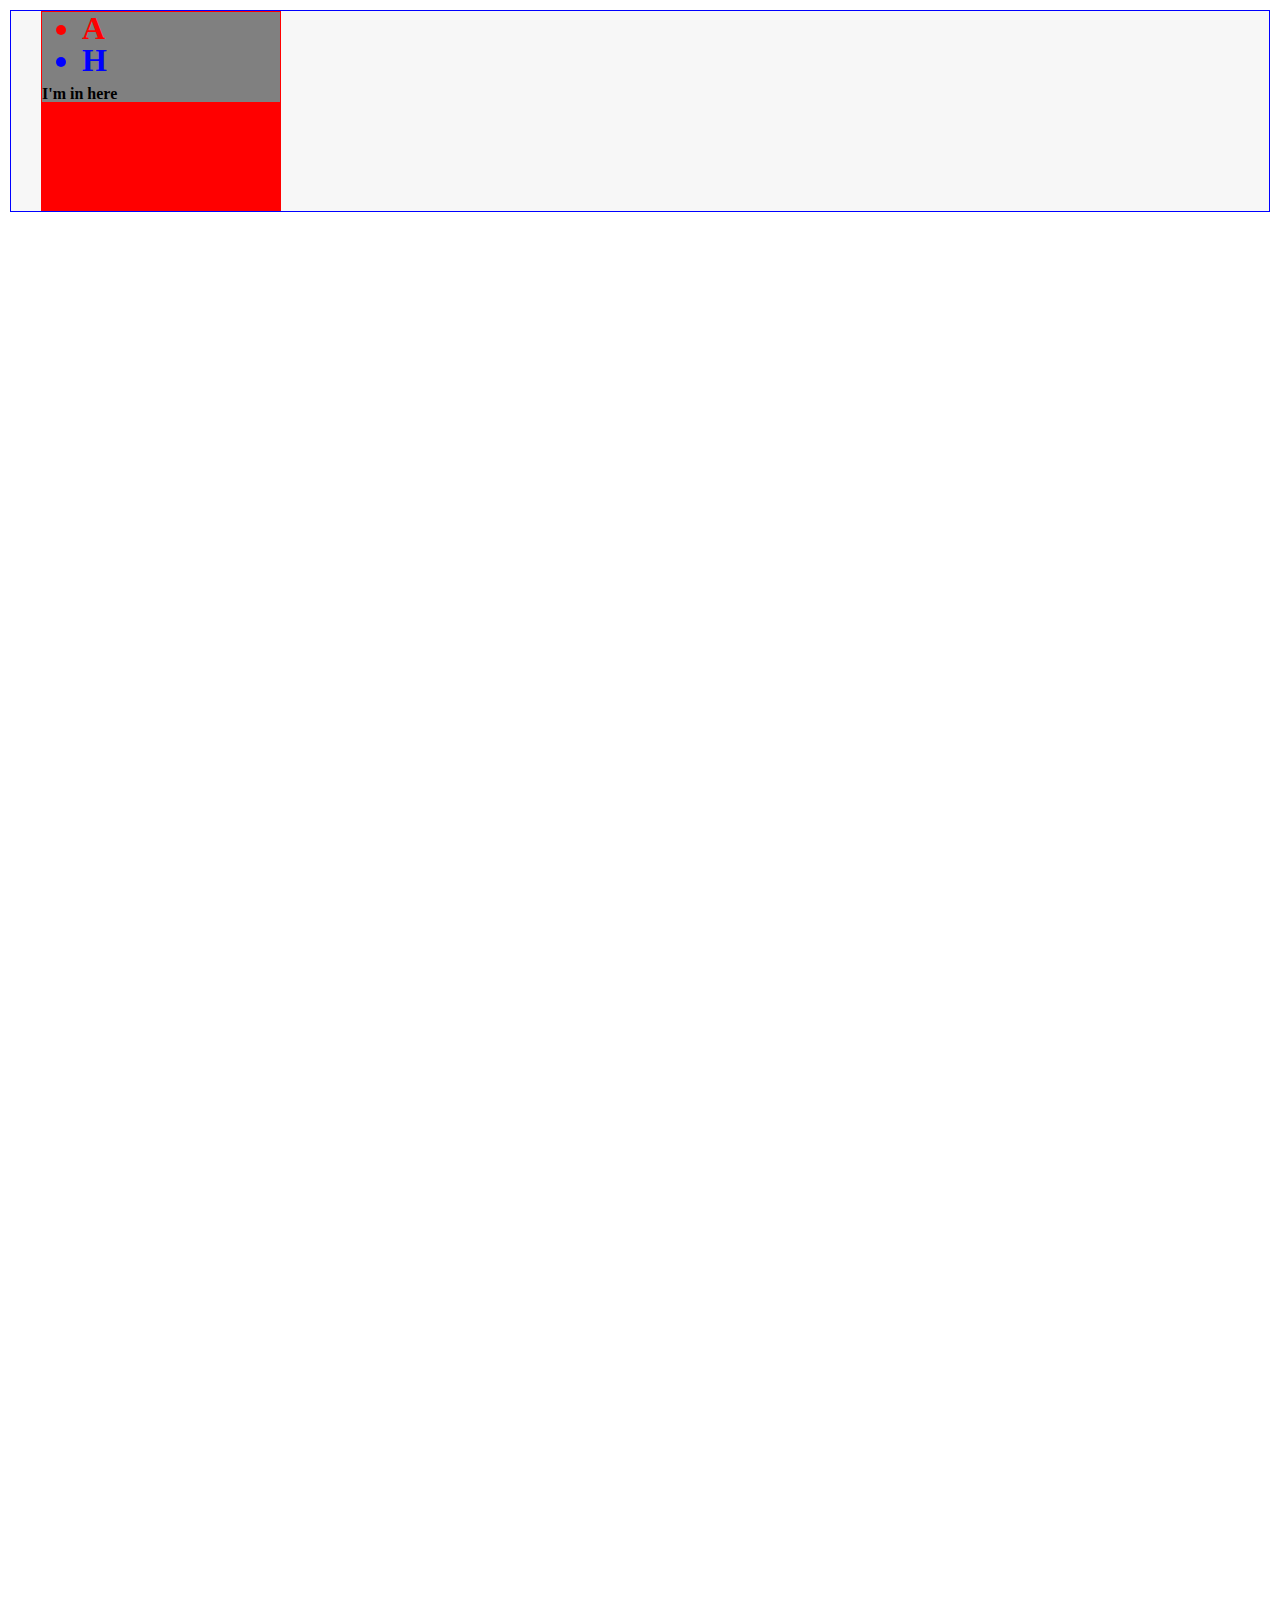
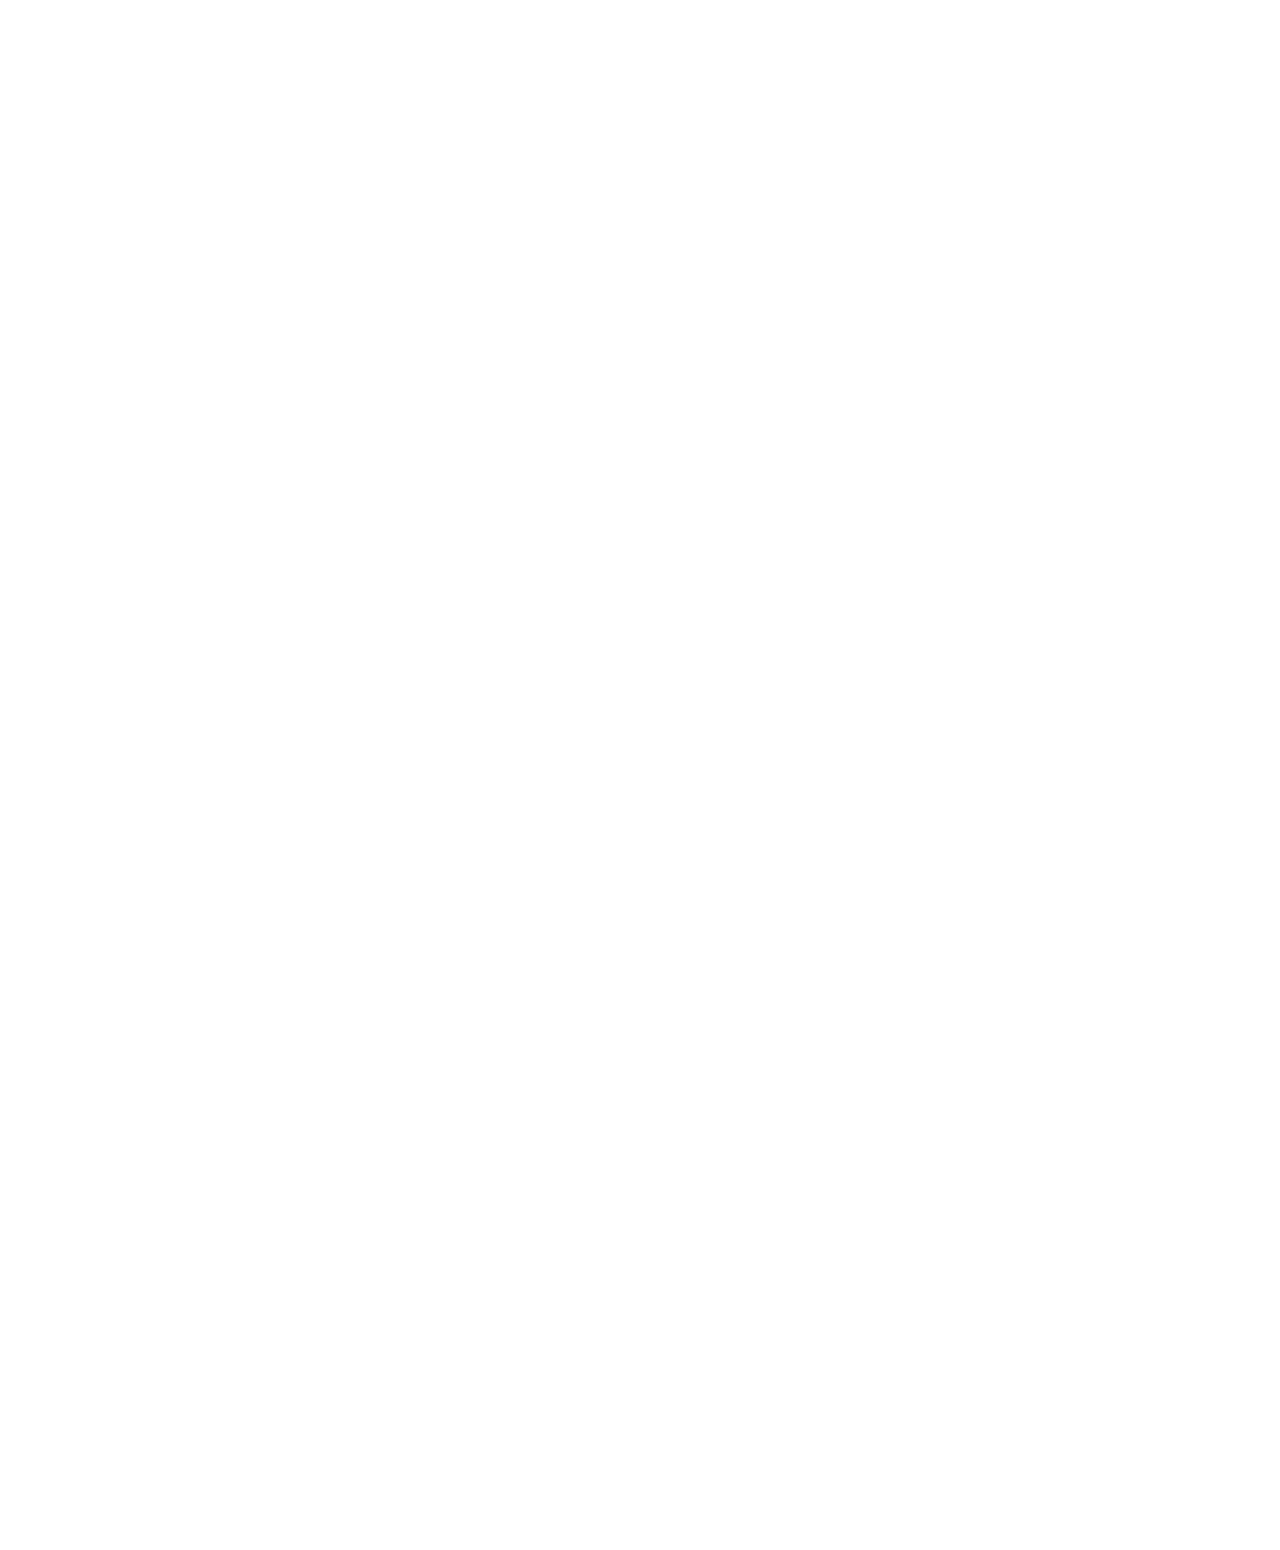
<file: index.html>
<!DOCTYPE html>
<html>
  <head>
    <meta charset="utf-8">
    <meta name="viewport" content="width=device-width, initial-scale=1, maximum-scale=1">
    <title>Jingle Jumble</title>
    <link href="https://maxcdn.bootstrapcdn.com/bootstrap/3.3.5/css/bootstrap.min.css" rel="stylesheet" type="text/css" />
    <!--
    <link href="examples/fixed-positioning.css" rel="stylesheet" type="text/css" />
    <link href="examples/main.css" rel="stylesheet" type="text/css" />
    -->
    <link href="app/theme/css/jingle-styles.css" rel="stylesheet" type="text/css" />
    <style>


    </style>
  </head>
 <body>
<!--
  <div id="bg1" data-0="background-position:0px 0px;" data-end="background-position:-500px -10000px;"></div>
  <div id="bg2" data-0="background-position:0px 0px;" data-end="background-position:-500px -8000px;"></div>
  <div id="bg3" data-0="background-position:0px 0px;" data-end="background-position:-500px -6000px;"></div>
-->


<div class="flex-container">

  <div class="outter-container">
    <div class="inner-container">


      <div id="phrase-container" class="main">
        <div id="letters-container">
          
          <ul class="letter-list">
            <li class="letter-jumbled" >A</li>
            <li class="letter" >H</li>
          </ul>          


<div data-start="transform: scaleY(1)" data-1250-start="transform: scaleY(200)" data-2250-start="transform: scaleY(1)" anchor-target="body">I'm in here</div>


        </div>
      </div>
    </div>
  </div>
  
</div>




  <script type="text/javascript" src="dist/skrollr.min.js"></script>
  <script type="text/javascript">



    var phrases = [
      ["Happy Holidays", "Aloha Dippy Shy", "Ladyship Ya Hop", "Daily Happy Ohs", "Shady Hay I Plop",  "Dial Pay Hop Shy"],
      ["Joy and Peace", "A Pecan Joyed", "Daily Happy Ohs", "Shady Hay I Plop", "Dial Pay Hop Shy"],
      ["Merry and Bright", "Band Tiger Myrrh", "Breath Drying Mr", "Grab Nerdy Mirth", "Agent Bird Myrrh", "Mr Bath Nerdy Rig"],
      ["Hope and Joy", "A Dopey John", "Pay John Doe", "Jade Hypo No", "Hop Ad Enjoy"],
      ["Happy New Year", "Hyena Awry Pep", "Napper Way Hey", "A Yarn Peep Why", "Away He Pen Pry"],
      ["Calm and Bright", "Brag Latch Mind", "Barn Mad Giltch", "Bald ag Inch Mr", "Clad Hang Bit Mr"],
      ["Happy Everything", "Gather Envy Hippy", "Vegan He Pithy Pry", "Gravy He Ten Hippy"],
      ["Jingle Bells", "Bell Lens Jig", "Nib Leg Jells", "Bin Gels Jell", "Big Jell Lens"],
      ["Holiday Cheer", "Yea Chloride", "Each Idyl Hero", "Achy Deli Hoer", "El Heady Choir", "Ahoy Chile Red", "A Echo Idly Her"],
      ["Tis The Season", "Hesitate Sons", "Instate Shoes", "Stashes Tie On", "Siesta To Hens"],
      ["Enjoy Every Moment", "Yeomen Never Jot My", "Emote Over My Jenny", "Joey Memo Rent Envy", "Mere One Envy Jot My"]
    ];


    console.log(phrases[0]);


  </script>
  <script type="text/javascript">
    skrollr.init();
  </script>
 </body>
</html>
</file>
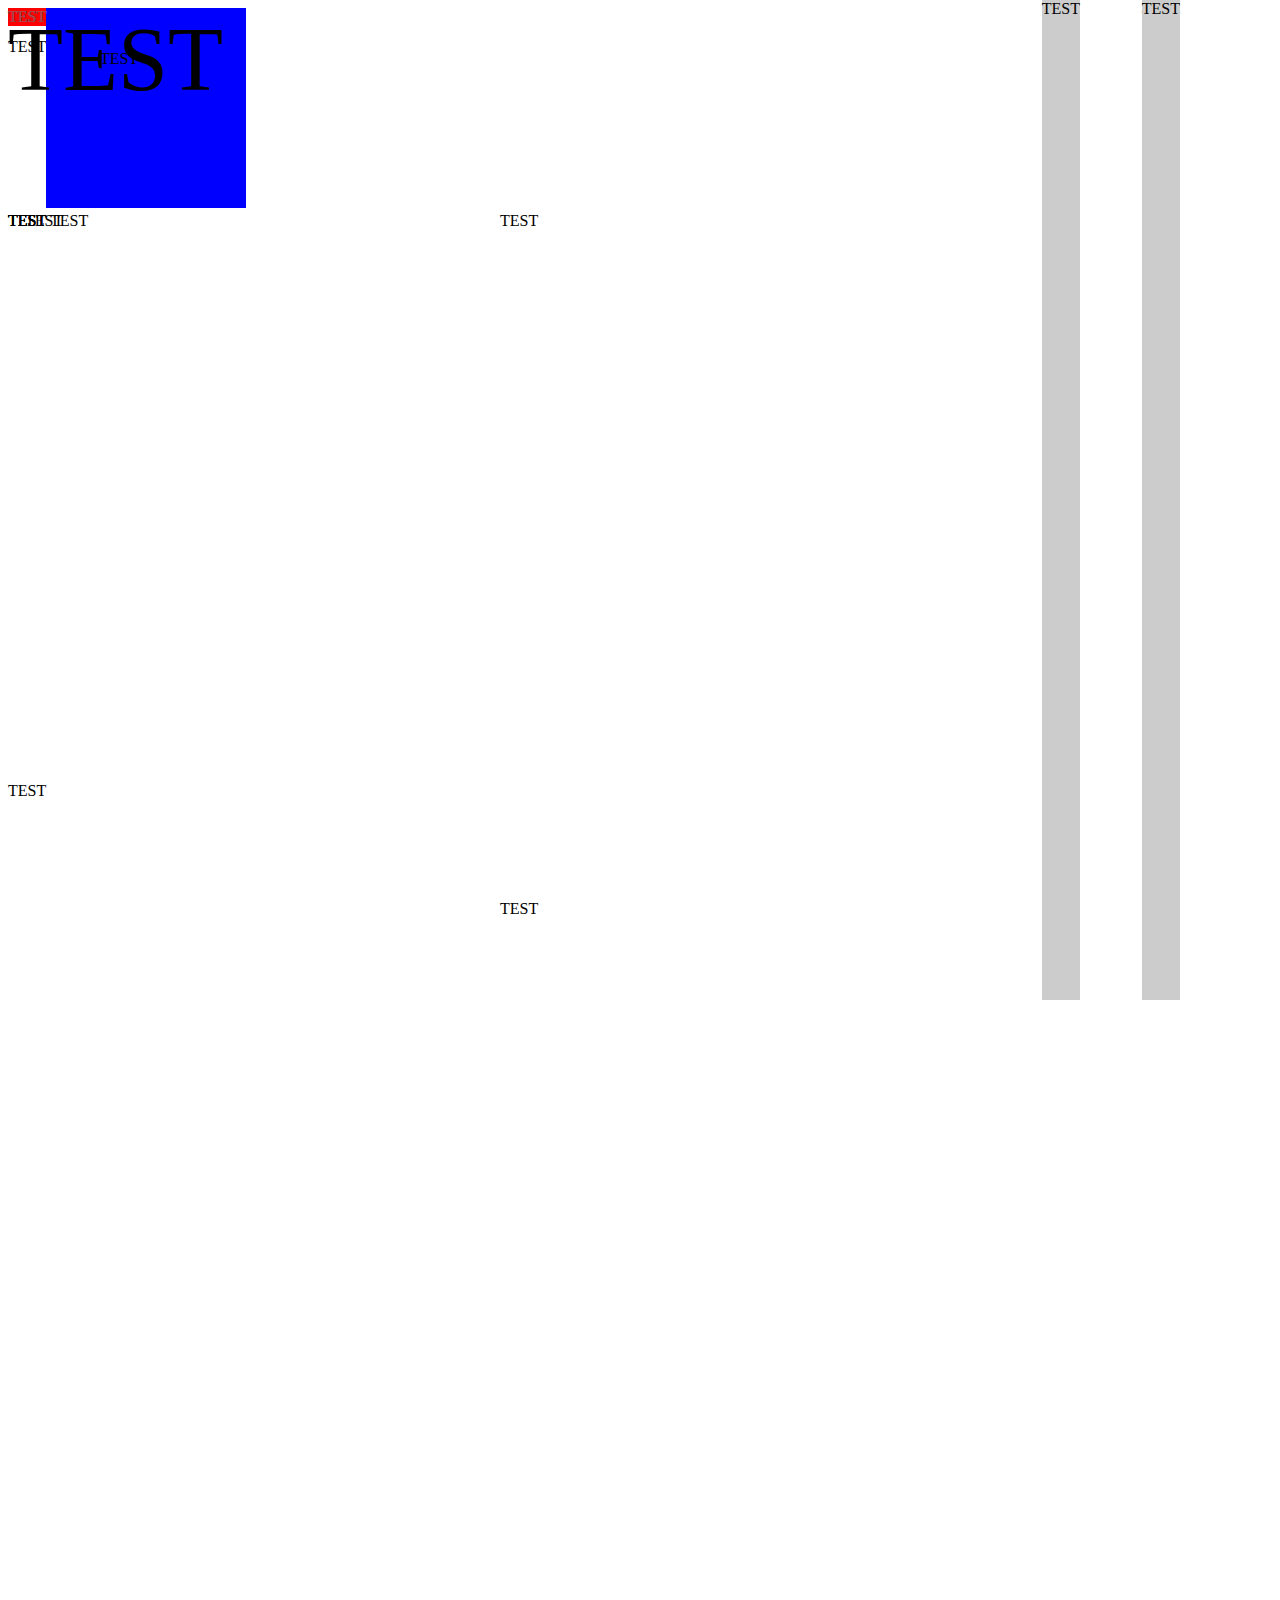
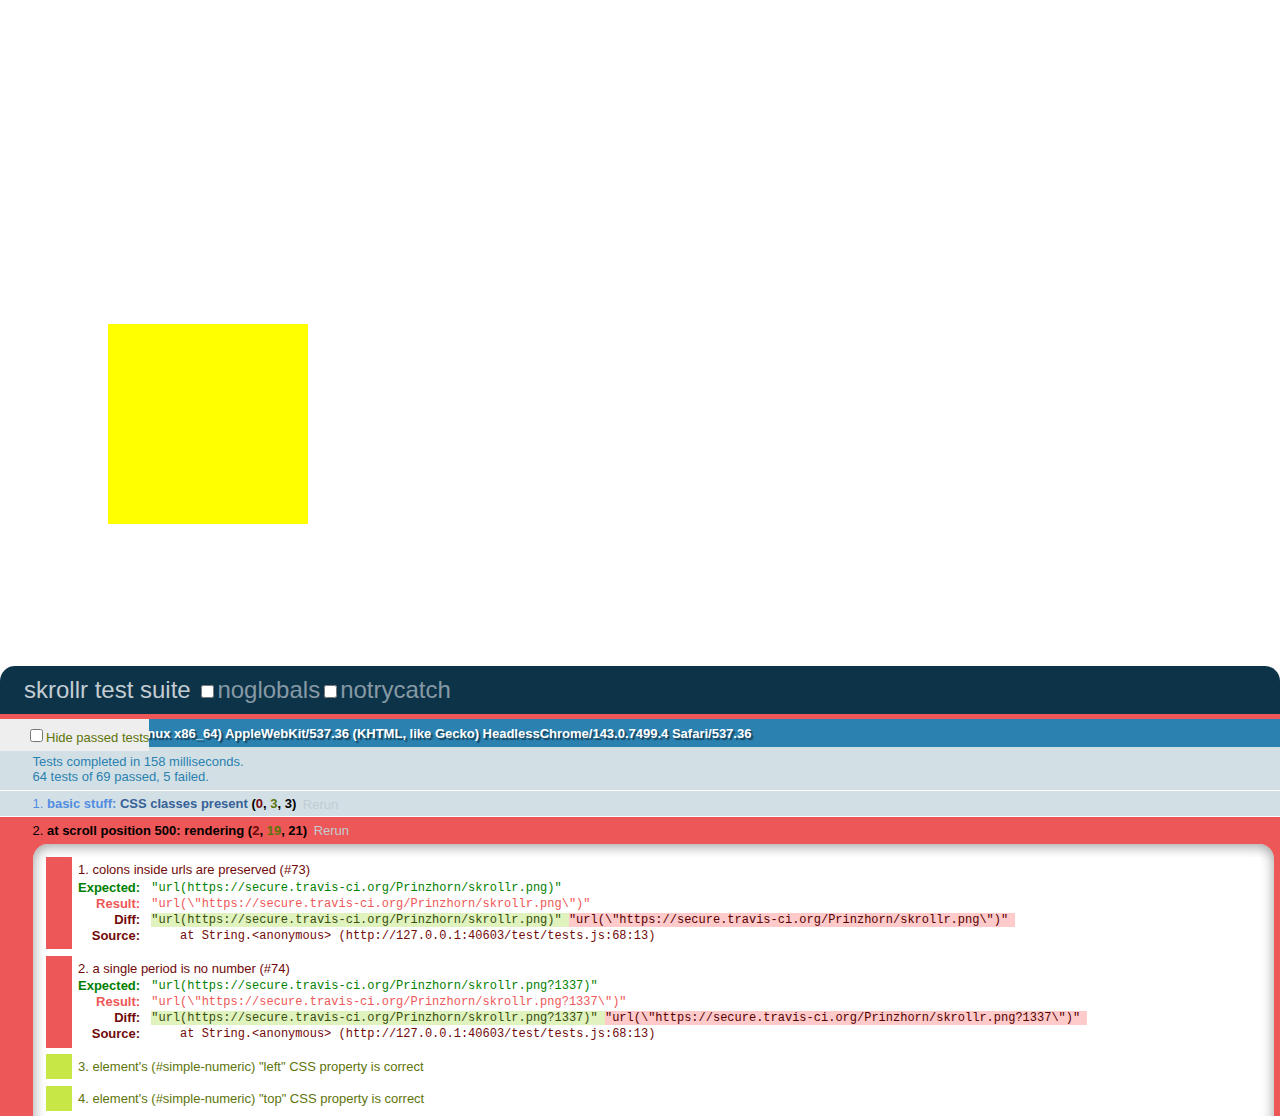
<file: test/index.html>
<!DOCTYPE html>
<html class="no-skrollr">
<head>
	<meta charset="utf-8" />

	<title>skrollr test suite</title>

	<link rel="stylesheet" type="text/css" href="qunit.css" />

	<style type="text/css">
	#qunit {
		position:fixed;
		bottom:0;
		left:0;
		right:0;
		height:50%;
		overflow:auto;
		z-index:101;
	}

	#anchor-1, #anchor-2 {
		height:1000px;
		background:#ccc;
		position:absolute;
		top:0;
	}

	#foreign-anchor {
		margin:100px;
		padding:100px;
		background:#ff0;
		position:fixed;
	}

	#relative-percentage-offset {
		top:100%;
	}

	#float {
		position:static !important;
	}

	div {position:absolute;}
	</style>

	<script src="../src/skrollr.js" type="text/javascript"></script>
</head>
<body class="notransition">
	<div id="end" data-start="font-size:10px;" data-end="font-size:90px;">TEST</div>
	<div id="simple-numeric" data-_myconst--300="  	left:-100px; top:0px	" data-_myconst-200-start="  top:50px; 		 left:100px; ">TEST</div>
	<div id="compound-numeric" data-_my500--500="margin:0px 10px 20px 30px;" data-_my500="margin:30px 20px 10px 0px;">TEST</div>
	<div id="rgb-color" data-0="color:rgb(0,0,0);" data-500="color:rgb(50,100,150);">TEST</div>
	<div id="rgba-color" data-0="color:rgba(0,0,0,.2);" data-500="color:rgba(50,100,150,.5);">TEST</div>
	<div id="hsl-color" data-0="color:hsl(0,0%,0%);" data-500="color:hsl(3600,50%,50%);">TEST</div>
	<div id="hsla-color" data-0="color:hsla(0,0%,0%,.0);" data-500="color:hsla(3600,50%,50%,.5);">TEST</div>
	<div id="no-interpolation" data-0="right:!0px;" data-499="right:!100px;">TEST</div>
	<div id="anchor-1" data-top-bottom="right:100px;" data-top="right:0px;">TEST</div>
	<div id="anchor-2" data-top="right:0px;" data-top-center="right:200px;">TEST</div>
	<div id="foreign-anchor" data-top="padding:200px;" data-top-center="padding:100px;" data-anchor-target="#anchor-2"></div>
	<div id="float" data-start="float:none;" data-499="float:left;" style="background:red;">TEST</div>

	<svg version="1.1" width="200px" height="200px">
		<rect
			width="200" height="200" style="fill:#0000ff;fill-rule:evenodd;stroke:none"
			id="svg-relative-mode"
			data-top="margin:100px;" data-top-bottom="margin:200px;" />
	</svg>

	<div id="colon-url" data-250="background-image:!none;" data-499='background-image:!url("https://secure.travis-ci.org/Prinzhorn/skrollr.png");'>TEST</div>
	<div id="period-number" data-250="background-image:!none;" data-499='background-image:!url("https://secure.travis-ci.org/Prinzhorn/skrollr.png?1337");'>TEST</div>

	<div id="easing" data-0="left[half1]:0px;" data-500="left[half1]:50px;">TEST</div>
	<div id="easing_with_easing_strategy" data-0="left[half1]:0px;" data-500="left[half1]:50px;" data-edge-strategy="ease">TEST</div>

	<div id="reset-strategy" data-0="left:0px;" data-500="left:50px;" data-edge-strategy="reset" style="left:1337px;">TEST</div>

	<div id="percentage-offset" data-0="left:0px;" data-200p="left:500px;">TEST</div>

	<div id="relative-percentage-offset" data-0="left:0px;" data--100p-bottom-top="left:500px;">TEST</div>

	<div id="auto-z-index" data-0="z-index:!1;" data-250="z-index:auto;">TEST</div>

	<div id="attr" data-0="@title:500;@data-test:skrollr" data-250="@title:250" data-500="@title:0;@data-test:skrollr-test">TEST</div>

	<div id="qunit"></div>

	<script src="qunit.js" type="text/javascript"></script>
	<script src="qunit-numeric-css-property-equals.js" type="text/javascript"></script>
	<script src="jquery.js" type="text/javascript"></script>
	<!--[if lt IE 9]>
	<script type="text/javascript" src="../src/plugins/skrollr.ie.js"></script>
	<![endif]-->
	<script src="tests.js" type="text/javascript"></script>
</body>
</html>
</file>
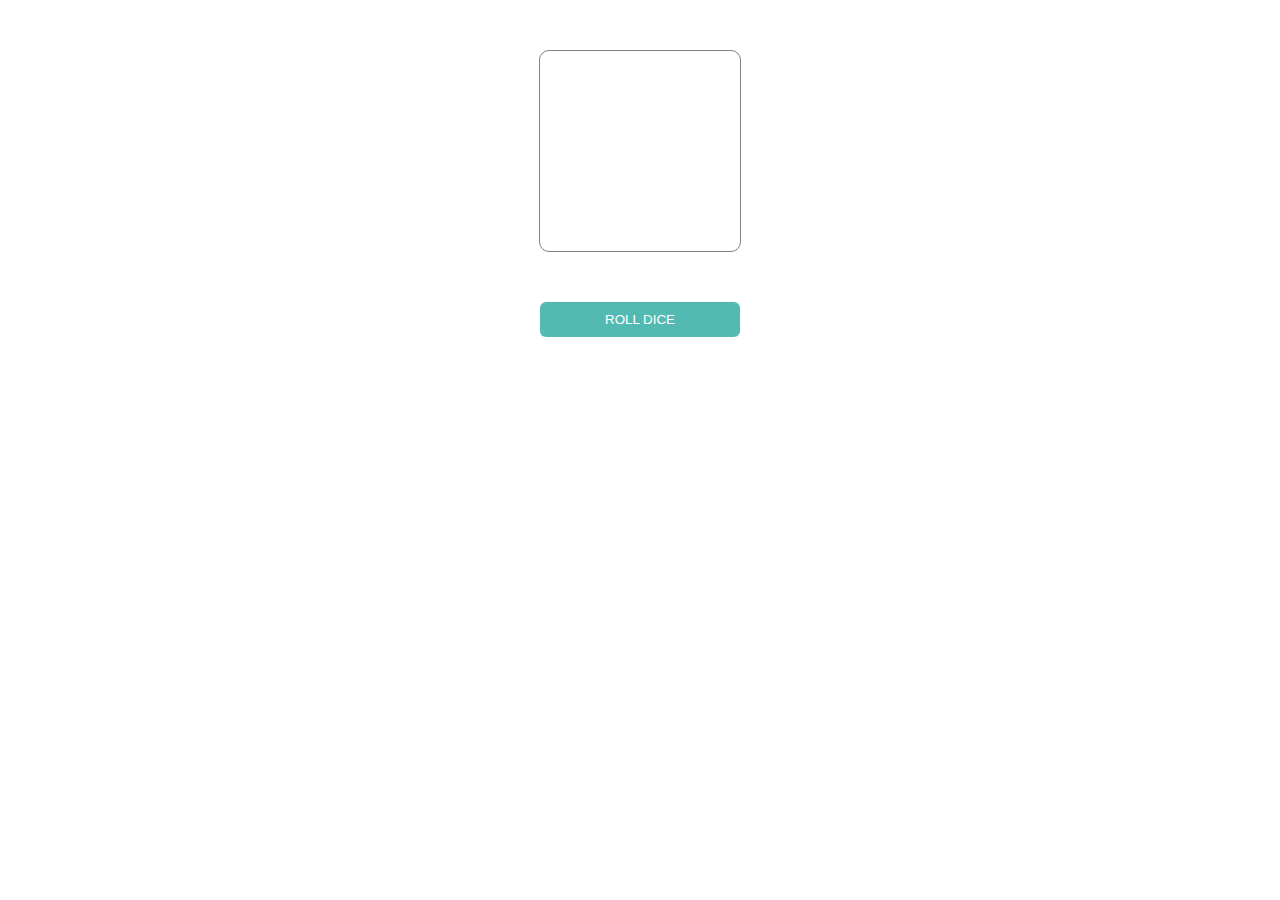
<file: oojs_project_files/1_Dice/1_dice_start/index.html>
<html>
<head>
    <title>Dice Simulator 2015</title>
    <link rel="stylesheet" href="style.css">
</head>  
<body>
  <p id="placeholder">
  
  </p>
  <button id="button">Roll Dice</button>
  <script src="dice.js"></script>
  <script src="ui.js"></script>
</body>
</html>
</file>
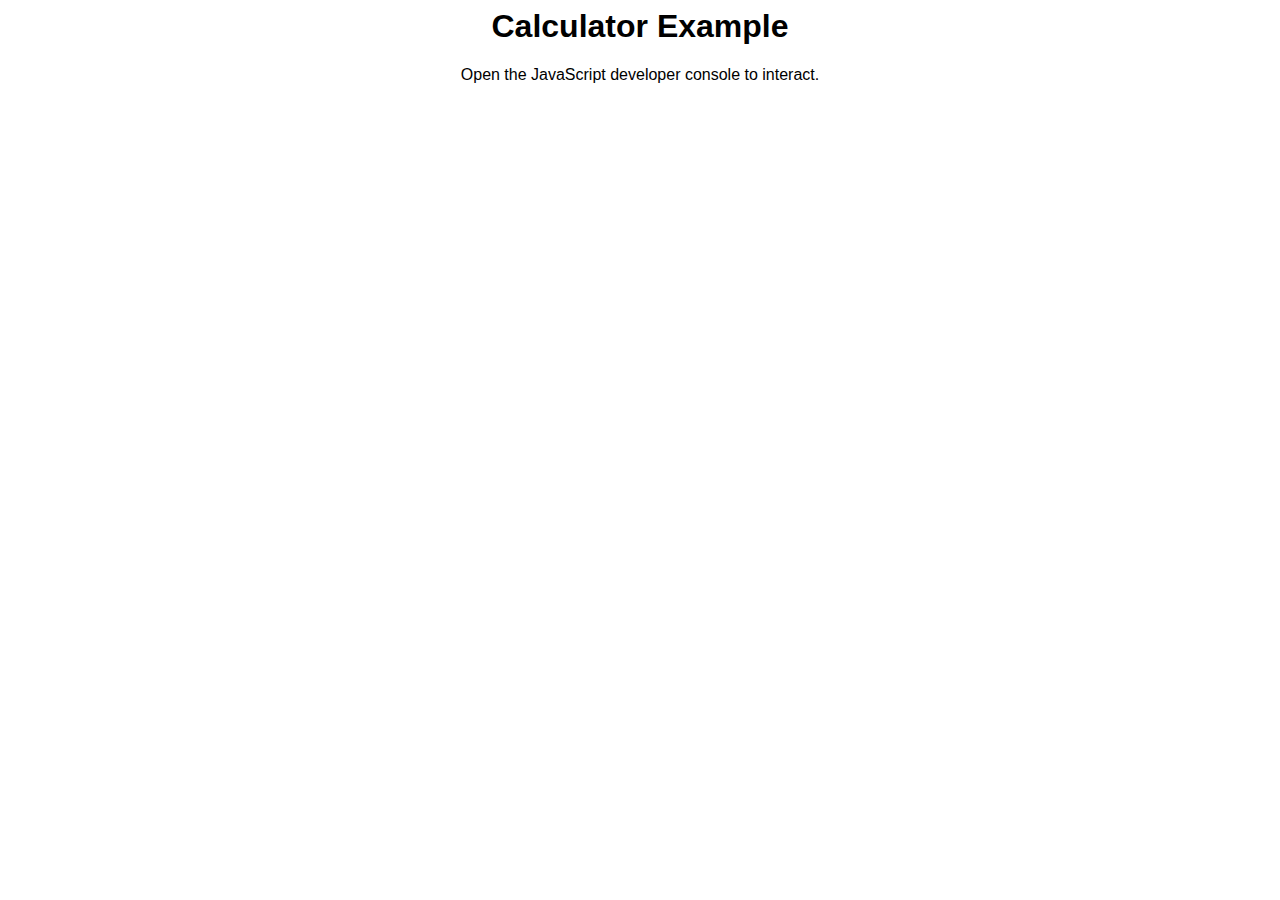
<file: oojs_project_files/2_Calculator Brains/1_calculator_start/index.html>
<html>
<head>
    <title>Dice Simulator 2015</title>
    <link rel="stylesheet" href="style.css">
</head>  
<body>
  <h1>Calculator Example</h1>
  <p>Open the JavaScript developer console to interact.</p>
  <script src="calculator.js"></script>

</body>
</html>
</file>
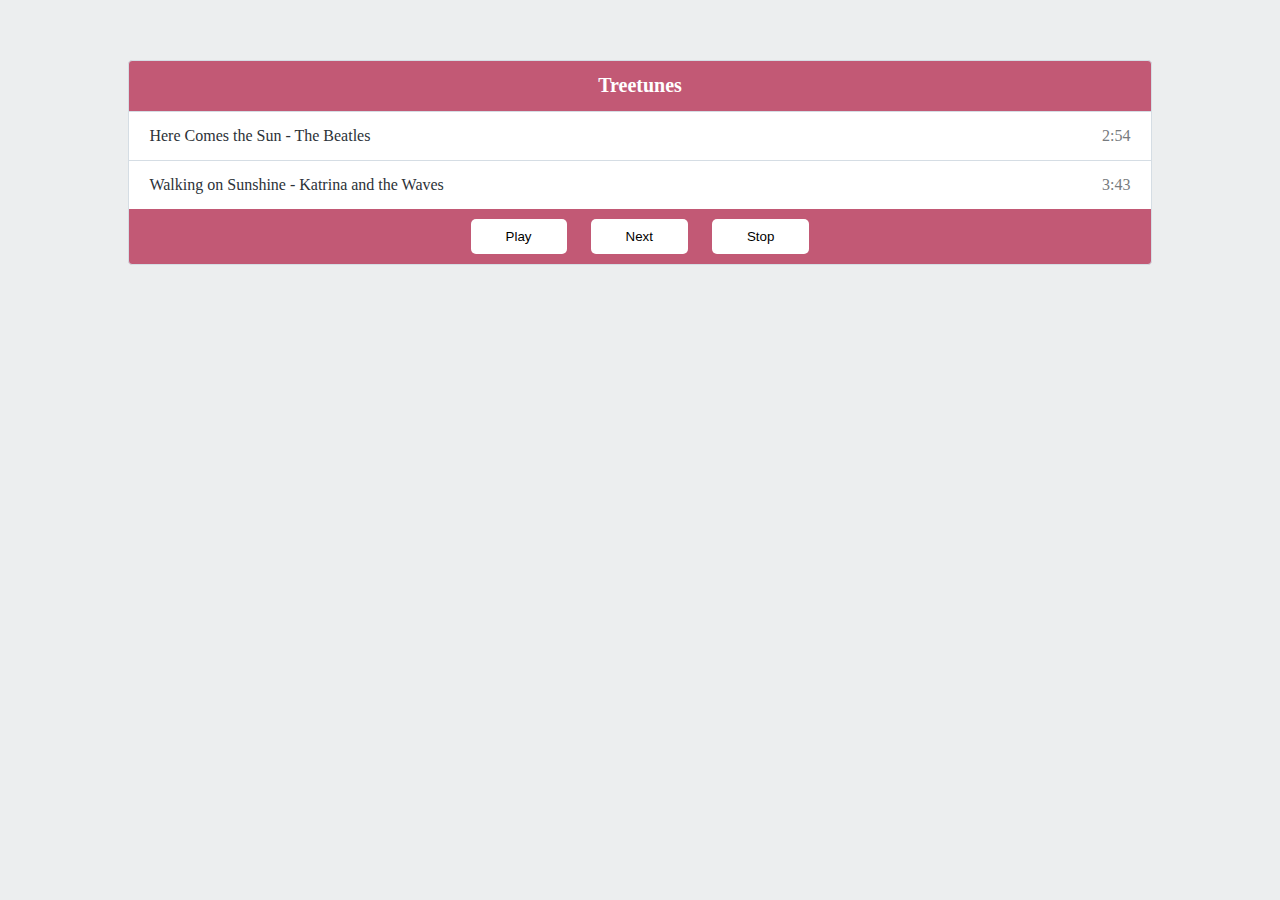
<file: oojs_project_files/3_Treetunes/3_treetunes_media_start/index.html>
<!DOCTYPE html>
<html>
<head>
    <title>Treetunes</title>
    <link rel="stylesheet" href="style.css"/>
</head>

<body>

    <div>
        <h1>Treetunes</h1>

        <ol id="playlist">
        </ol>
        <button id="play">Play</button>
        <button id="next">Next</button>
        <button id="stop">Stop</button>

    </div>

    <script src="playlist.js"></script>
    <script src="song.js"></script>
    <script src="app.js"></script>

</body>

</html>
</file>
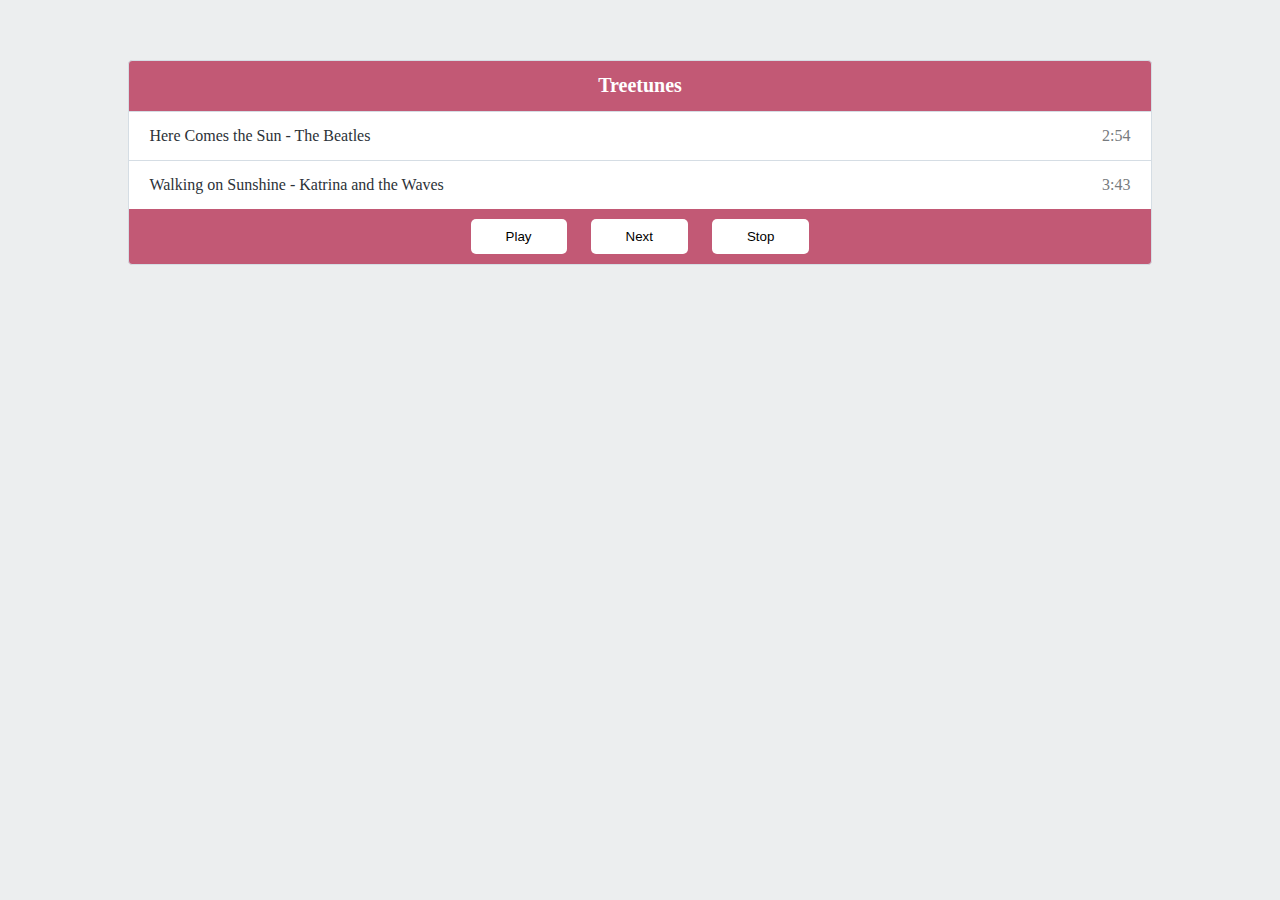
<file: oojs_project_files/3_Treetunes/4_treetunes_updating_song_start/index.html>
<!DOCTYPE html>
<html>
<head>
    <title>Treetunes</title>
    <link rel="stylesheet" href="style.css"/>
</head>

<body>

    <div>
        <h1>Treetunes</h1>

        <ol id="playlist">
        </ol>
        <button id="play">Play</button>
        <button id="next">Next</button>
        <button id="stop">Stop</button>

    </div>

    <script src="playlist.js"></script>
    <script src="media.js"></script>  
    <script src="song.js"></script>
    <script src="app.js"></script>

</body>

</html>
</file>
<file: examples/fixed-positioning.css>
/*
 * This file is NOT needed in order to use skrollr.
 * The demo uses it and it may help you as well.
 */


html, body {
	width:100%;
	height:100%;
	padding:0;
	margin:0;
	overflow-x:hidden;
}

.skrollable {
	/*
	 * First-level skrollables are positioned relative to window
	 */
	position:fixed;

	/*
	 * Skrollables by default have a z-index of 100 in order to make it easy to position elements in front/back without changing each skrollable
	 */
	z-index:100;
}

.skrollr-mobile .skrollable {
	/*
		May cause issues on Android default browser (see #331 on GitHub).
	*/
	position:absolute;
}

.skrollable .skrollable {
	/*
	 * Second-level skrollables are positioned relative their parent skrollable
	 */
	position:absolute;
}

.skrollable .skrollable .skrollable {
	/*
	 * Third-level (and below) skrollables are positioned static
	 */
	position:static;
}
</file>
<file: examples/main.css>
html, body, div, span, p, a, del, em, img, ol, ul, li, fieldset, form, label {
	margin: 0;
	padding: 0;
	border: 0;
	font-size: 100%;
	font: inherit;
	vertical-align: baseline;
}

article, aside, details, figcaption, figure,
footer, header, hgroup, menu, nav, section {
	display: block;
}

html, body {
	line-height: 1;
	min-height:100%;
	font-family:Artial, Verdana, sans-serif;
}

body {
	background: #eeeeee;
	background: -webkit-linear-gradient(top, #eeeeee, #cccccc 100%);
	background: -moz-linear-gradient(top, #eeeeee, #cccccc 100%);
	background: -o-linear-gradient(top, #eeeeee, #cccccc 100%);
	background: -ms-linear-gradient(top, #eeeeee, #cccccc 100%);
	background: linear-gradient(top, #eeeeee, #cccccc 100%);
	background-attachment:fixed;
}

ol, ul {
	list-style: none;
} 

p {
	margin:1em 0;
	line-height:1.1em;
}

q {
	font-style:italic;
	color:#333;
}

h1 {
	font-size:2.91em;
	margin:0;
}

h1 > small {
	text-align:right;
	display:inline-block;
	font-size:.71em;
	text-indent:15em;
	color:#444;
}

h2 {
	color:inherit;
	font-size:1.91em;
	margin:2em 0 1em 0;
}

h2:first-child {margin-top:0;}

h3 {
	color:#333;
	font-size:1.41em;
	margin:1em 0;
}

h4 {
	color:#444;
	font-size:1.11em;
	margin:1em 0;
}

#progress {
	height:2%;
	background:#444;
	bottom:0;
	z-index:200;
}

#scrollbar {
	position:fixed;
	right:2px;
	height:50px;
	width:6px;
	background:#444;
	background:rgba(0,0,0,0.6);
	border:1px solid rgba(255,255,255,0.6);
	z-index:300;
	border-radius:3px;
}

.skrollr-desktop #scrollbar {display:none;}

#bg1, #bg2, #bg3 {
	z-index:50;
	top:0;
	left:0;
	width:100%;
	height:100%;
	background:url(images/bubbles.png) repeat 0 0;
}

#bg2 {
	z-index:49;
	background-image:url(images/bubbles2.png);
}

#bg3 {
	z-index:48;
	background-image:url(images/bubbles3.png);
}

#intro {
	width:80%;
	left:50%;
	top:1em;
	margin-left:-40%;
	padding:2em;
	background:#fff;
	text-align:center;
	border-radius:1em;

	-webkit-transform-origin:0 0;
	-moz-transform-origin:0 0;
	-ms-transform-origin:0 0;
	-o-transform-origin:0 0;
	transform-origin:0 0;

	-webkit-box-sizing: border-box;
	-moz-box-sizing: border-box;
	box-sizing: border-box;
}

#intro .arrows {
	font-size:2em;
	color:#09f;
}

#transform {
	width:70%;
	left:50%;
	top:20%;
	margin-left:-35%;
	text-align:center;
	font-size:150%;

	.transform-origin(50%, 50%);
}

#properties {
	width:100%;
	height:100%;
	padding-top:10%;
	text-align:center;

	-webkit-box-sizing: border-box;
	-moz-box-sizing: border-box;
	box-sizing: border-box;
}

#easing_wrapper {
	width:100%;
	height:100%;
}

#easing {
	top:10%;
	width:50%;
	z-index:101;
}

.drop {
	background:#09f;
	font-weight:bold;
	padding:1em;
}

#download {
	width:80%;
	left:10%;
	height:80%;
	padding:3em;
	border:0 solid #222;

	-webkit-box-sizing: border-box;
	-moz-box-sizing: border-box;
	box-sizing: border-box;
}

.twitter-share-button, .twitter-follow-button {
	vertical-align:middle;
}
</file>
<file: app/theme/css/jingle-styles.css>
html, body {
  line-height: 1;
  min-height: 100%;
  font-family: 'Archer SSm A', 'Archer SSm B', Georgia, serif;
  font-weight: 700; }

body {
  color: #000;
  font-size: 16px;
  font-family: 'Archer SSm A', 'Archer SSm B', Georgia, serif; }

h1 {
  font-family: 'Archer SSm A', 'Archer SSm B', Georgia, serif; }

.flex-container {
  display: -webkit-flex;
  display: flex;
  -webkit-flex-flow: row wrap;
  flex-flow: row wrap;
  text-align: center; }

.flex-container > * {
  padding: 10px;
  flex: 1 100%; }

.main {
  text-align: center;
  background: cornflowerblue; }

.view-container {
  position: relative; }

.view-frame.ng-enter, .view-frame.ng-leave {
  background: white;
  position: absolute;
  top: 0;
  left: 0;
  right: 0; }

.view-frame.ng-enter {
  -webkit-animation: 0.5s fade-in;
  -moz-animation: 0.5s fade-in;
  -o-animation: 0.5s fade-in;
  animation: 0.5s fade-in;
  z-index: 100; }

.view-frame.ng-leave {
  -webkit-animation: 0.5s fade-out;
  -moz-animation: 0.5s fade-out;
  -o-animation: 0.5s fade-out;
  animation: 0.5s fade-out;
  z-index: 99; }

@keyframes fade-in {
  from {
    opacity: 0; }
  to {
    opacity: 1; } }
@-moz-keyframes fade-in {
  from {
    opacity: 0; }
  to {
    opacity: 1; } }
@-webkit-keyframes fade-in {
  from {
    opacity: 0; }
  to {
    opacity: 1; } }
@keyframes fade-out {
  from {
    opacity: 1; }
  to {
    opacity: 0; } }
@-moz-keyframes fade-out {
  from {
    opacity: 1; }
  to {
    opacity: 0; } }
@-webkit-keyframes fade-out {
  from {
    opacity: 1; }
  to {
    opacity: 0; } }
/*# sourceMappingURL=site.css.map */
body {
  color: #000;
  font-size: 16px;
  font-family: Georgia; }

.div1 {
  width: 300px;
  height: 100px;
  border: 1px solid blue;
  box-sizing: border-box; }

.div2 {
  width: 300px;
  height: 100px;
  padding: 50px;
  border: 1px solid red;
  box-sizing: border-box; }

.flex-container {
  display: -webkit-flex;
  display: flex;
  -webkit-flex-flow: row wrap;
  flex-flow: row wrap;
  font-weight: bold;
  text-align: center; }

.flex-container > * {
  padding: 10px;
  flex: 1 100%; }

.main {
  text-align: left;
  background: cornflowerblue; }

.outer-container {
  background-color: lightgrey;
  border-bottom: 1px #222222 solid;
  width: 300px;
  height: 200px;
  position: fixed;
  top: 50%;
  left: 50%;
  margin: -200px 0 0 -150px; }

.inner-container {
  background: #f7f7f7;
  border: 1px solid blue;
  box-sizing: border-box;
  width: 100%;
  height: 100%; }
  .inner-container #phrase-container {
    background: red;
    position: relative;
    width: 240px;
    height: 200px;
    left: 30px;
    border: 1px solid red;
    /* //letters-container // */ }
    .inner-container #phrase-container #letters-container {
      background-color: gray; }
      .inner-container #phrase-container #letters-container ul.letter-list {
        font-size: 2em;
        color: #000;
        weight: 700; }
        .inner-container #phrase-container #letters-container ul.letter-list li.letter {
          color: blue; }
        .inner-container #phrase-container #letters-container ul.letter-list li.letter-jumbled {
          color: red; }

/*# sourceMappingURL=jingle-styles.css.map */
</file>
<file: oojs_project_files/1_Dice/1_dice_start/style.css>
* {
  font-family: Helvetica, Arial, sans-serif;
  text-align: center;
}
button {
  background-color: rgb(82, 186, 179);
  border-radius: 6px;
  border: none;
  color: rgb(255, 255, 255);
  padding: 10px;
  text-transform: uppercase;
  width: 200px;
  cursor: pointer;
}
#placeholder {
  height: 100px;
  width: 100px;
  padding: 50px;
  margin: 50px auto;
  border: 1px solid gray;
  border-radius: 10px;  
  font-size:80px;
}
</file>
<file: oojs_project_files/2_Calculator Brains/1_calculator_start/style.css>
* {
  font-family: Helvetica, Arial, sans-serif;
  text-align: center;
}
</file>
<file: test/qunit.css>
/**
 * QUnit v1.5.0 - A JavaScript Unit Testing Framework
 *
 * http://docs.jquery.com/QUnit
 *
 * Copyright (c) 2012 John Resig, JÃ¶rn Zaefferer
 * Dual licensed under the MIT (MIT-LICENSE.txt)
 * or GPL (GPL-LICENSE.txt) licenses.
 */

/** Font Family and Sizes */

#qunit-tests, #qunit-header, #qunit-banner, #qunit-testrunner-toolbar, #qunit-userAgent, #qunit-testresult {
    font-family: "Helvetica Neue Light", "HelveticaNeue-Light", "Helvetica Neue", Calibri, Helvetica, Arial, sans-serif;
}

#qunit-testrunner-toolbar, #qunit-userAgent, #qunit-testresult, #qunit-tests li { font-size: small; }
#qunit-tests { font-size: smaller; }


/** Resets */

#qunit-tests, #qunit-tests ol, #qunit-header, #qunit-banner, #qunit-userAgent, #qunit-testresult {
	margin: 0;
	padding: 0;
}


/** Header */

#qunit-header {
	padding: 0.5em 0 0.5em 1em;

	color: #8699a4;
	background-color: #0d3349;

	font-size: 1.5em;
	line-height: 1em;
	font-weight: normal;

	border-radius: 15px 15px 0 0;
	-moz-border-radius: 15px 15px 0 0;
	-webkit-border-top-right-radius: 15px;
	-webkit-border-top-left-radius: 15px;
}

#qunit-header a {
	text-decoration: none;
	color: #c2ccd1;
}

#qunit-header a:hover,
#qunit-header a:focus {
	color: #fff;
}

#qunit-header label {
	display: inline-block;
}

#qunit-banner {
	height: 5px;
}

#qunit-testrunner-toolbar {
	padding: 0.5em 0 0.5em 2em;
	color: #5E740B;
	background-color: #eee;
}

#qunit-userAgent {
	padding: 0.5em 0 0.5em 2.5em;
	background-color: #2b81af;
	color: #fff;
	text-shadow: rgba(0, 0, 0, 0.5) 2px 2px 1px;
}


/** Tests: Pass/Fail */

#qunit-tests {
	list-style-position: inside;
}

#qunit-tests li {
	padding: 0.4em 0.5em 0.4em 2.5em;
	border-bottom: 1px solid #fff;
	list-style-position: inside;
}

#qunit-tests.hidepass li.pass, #qunit-tests.hidepass li.running  {
	display: none;
}

#qunit-tests li strong {
	cursor: pointer;
}

#qunit-tests li a {
	padding: 0.5em;
	color: #c2ccd1;
	text-decoration: none;
}
#qunit-tests li a:hover,
#qunit-tests li a:focus {
	color: #000;
}

#qunit-tests ol {
	margin-top: 0.5em;
	padding: 0.5em;

	background-color: #fff;

	border-radius: 15px;
	-moz-border-radius: 15px;
	-webkit-border-radius: 15px;

	box-shadow: inset 0px 2px 13px #999;
	-moz-box-shadow: inset 0px 2px 13px #999;
	-webkit-box-shadow: inset 0px 2px 13px #999;
}

#qunit-tests table {
	border-collapse: collapse;
	margin-top: .2em;
}

#qunit-tests th {
	text-align: right;
	vertical-align: top;
	padding: 0 .5em 0 0;
}

#qunit-tests td {
	vertical-align: top;
}

#qunit-tests pre {
	margin: 0;
	white-space: pre-wrap;
	word-wrap: break-word;
}

#qunit-tests del {
	background-color: #e0f2be;
	color: #374e0c;
	text-decoration: none;
}

#qunit-tests ins {
	background-color: #ffcaca;
	color: #500;
	text-decoration: none;
}

/*** Test Counts */

#qunit-tests b.counts                       { color: black; }
#qunit-tests b.passed                       { color: #5E740B; }
#qunit-tests b.failed                       { color: #710909; }

#qunit-tests li li {
	margin: 0.5em;
	padding: 0.4em 0.5em 0.4em 0.5em;
	background-color: #fff;
	border-bottom: none;
	list-style-position: inside;
}

/*** Passing Styles */

#qunit-tests li li.pass {
	color: #5E740B;
	background-color: #fff;
	border-left: 26px solid #C6E746;
}

#qunit-tests .pass                          { color: #528CE0; background-color: #D2E0E6; }
#qunit-tests .pass .test-name               { color: #366097; }

#qunit-tests .pass .test-actual,
#qunit-tests .pass .test-expected           { color: #999999; }

#qunit-banner.qunit-pass                    { background-color: #C6E746; }

/*** Failing Styles */

#qunit-tests li li.fail {
	color: #710909;
	background-color: #fff;
	border-left: 26px solid #EE5757;
	white-space: pre;
}

#qunit-tests > li:last-child {
	border-radius: 0 0 15px 15px;
	-moz-border-radius: 0 0 15px 15px;
	-webkit-border-bottom-right-radius: 15px;
	-webkit-border-bottom-left-radius: 15px;
}

#qunit-tests .fail                          { color: #000000; background-color: #EE5757; }
#qunit-tests .fail .test-name,
#qunit-tests .fail .module-name             { color: #000000; }

#qunit-tests .fail .test-actual             { color: #EE5757; }
#qunit-tests .fail .test-expected           { color: green;   }

#qunit-banner.qunit-fail                    { background-color: #EE5757; }


/** Result */

#qunit-testresult {
	padding: 0.5em 0.5em 0.5em 2.5em;

	color: #2b81af;
	background-color: #D2E0E6;

	border-bottom: 1px solid white;
}
#qunit-testresult .module-name {
	font-weight: bold;
}

/** Fixture */

#qunit-fixture {
	position: absolute;
	top: -10000px;
	left: -10000px;
	width: 1000px;
	height: 1000px;
}
</file>
<file: oojs_project_files/3_Treetunes/3_treetunes_media_start/style.css>
@import url(http://fonts.googleapis.com/css?family=Varela+Round);
@import url(http://necolas.github.io/normalize.css/3.0.2/normalize.css);

body {
    background: #ECEEEF;
    text-align: center;
    margin: 100px auto;
    width: 80%;
    padding: 0 40px;
    font: 14px normal 'Varela Round', Helvetica, serif;
}

h1 {
    font-size: 20px;
    color:white;
}

div {
    background: #c25975;
    border-radius: 4px;
    border: 1px solid #D5DDE4;
    margin: -40px 0 0;
}

ol {
    list-style-type: none;
    padding: 0;
    background:white;
    margin: 0 0;
    width: 100%;
    display: inline-block;

}

li {
    color: #2C3238;
    width: 96%;
    padding: 15px 2%;
    margin: 0;
    text-align: left;
    border-top: 1px solid #D5DDE4;
}

li span {
    float: right;
    color: #777B7E;
}

li.current {
    background: #ffd7d8;
}

button {
    margin:10px;
    padding:10px 35px;
    border: none;
    border-radius: 5px;
    background: white;
    
}
</file>
<file: oojs_project_files/3_Treetunes/4_treetunes_updating_song_start/style.css>
@import url(http://fonts.googleapis.com/css?family=Varela+Round);
@import url(http://necolas.github.io/normalize.css/3.0.2/normalize.css);

body {
    background: #ECEEEF;
    text-align: center;
    margin: 100px auto;
    width: 80%;
    padding: 0 40px;
    font: 14px normal 'Varela Round', Helvetica, serif;
}

h1 {
    font-size: 20px;
    color:white;
}

div {
    background: #c25975;
    border-radius: 4px;
    border: 1px solid #D5DDE4;
    margin: -40px 0 0;
}

ol {
    list-style-type: none;
    padding: 0;
    background:white;
    margin: 0 0;
    width: 100%;
    display: inline-block;

}

li {
    color: #2C3238;
    width: 96%;
    padding: 15px 2%;
    margin: 0;
    text-align: left;
    border-top: 1px solid #D5DDE4;
}

li span {
    float: right;
    color: #777B7E;
}

li.current {
    background: #ffd7d8;
}

button {
    margin:10px;
    padding:10px 35px;
    border: none;
    border-radius: 5px;
    background: white;
    
}
</file>
